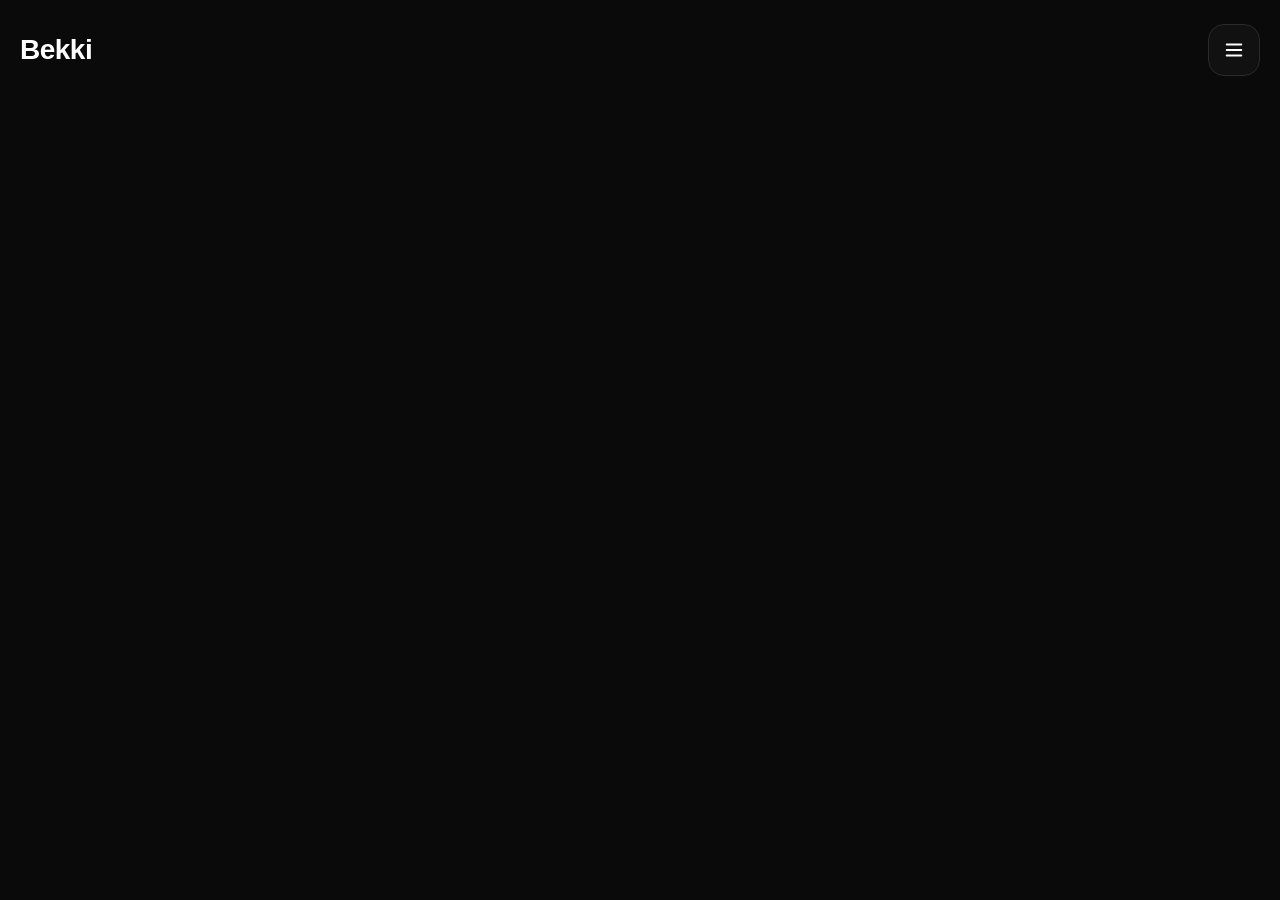
<file: Index.html>
<!DOCTYPE html>
<html lang="id">
<head> 
<meta charset="UTF-8">
<title>Bekki</title>
<style>
  * { box-sizing: border-box; margin: 0; padding: 0; }
  body {
    background: #0a0a0a;
    font-family: -apple-system, BlinkMacSystemFont, "Segoe UI", Roboto, sans-serif;
    min-height: 100vh;
    color: #fff;
  }

  .topbar {
    display: flex;
    align-items: center;
    justify-content: space-between;
    padding: 24px 20px;
    position: relative;
  }

  .brand {
    font-size: 28px;
    font-weight: 800;
    letter-spacing: -0.5px;
    color: #fff;
  }

  .menu-btn {
    width: 52px;
    height: 52px;
    border-radius: 16px;
    border: 1px solid #2a2a2a;
    background: #111;
    display: flex;
    align-items: center;
    justify-content: center;
    cursor: pointer;
    transition: background 0.15s ease, border-color 0.15s ease;
  }

  .menu-btn:hover {
    background: #171717;
    border-color: #3a3a3a;
  }

  .menu-btn svg {
    width: 22px;
    height: 22px;
  }

  .dropdown {
    position: absolute;
    top: 90px;
    right: 20px;
    width: 260px;
    background: #111;
    border: 1px solid #2a2a2a;
    border-radius: 18px;
    overflow: hidden;
    box-shadow: 0 20px 40px rgba(0,0,0,0.5);
    opacity: 0;
    transform: translateY(-8px);
    pointer-events: none;
    transition: opacity 0.15s ease, transform 0.15s ease;
  }

  .dropdown.open {
    opacity: 1;
    transform: translateY(0);
    pointer-events: auto;
  }

  .dropdown-item {
    display: flex;
    align-items: center;
    gap: 14px;
    padding: 18px 20px;
    cursor: pointer;
    color: #e5e5e5;
    font-size: 16px;
    border-bottom: 1px solid #222;
    transition: background 0.15s ease;
  }

  .dropdown-item:last-child {
    border-bottom: none;
  }

  .dropdown-item:hover {
    background: #1a1a1a;
  }

  .dropdown-item svg {
    width: 20px;
    height: 20px;
    flex-shrink: 0;
    color: #cfcfcf;
  }

  .content {
    padding: 40px 20px;
  }

  .status-pill {
    display: inline-flex;
    align-items: center;
    gap: 10px;
    background: #111;
    border: 1px solid #2a2a2a;
    border-radius: 999px;
    padding: 10px 20px;
    color: #9a9a9a;
    font-size: 15px;
    margin-bottom: 30px;
  }

  .dot {
    width: 8px;
    height: 8px;
    border-radius: 50%;
    background: #22c55e;
  }

  .greeting {
    font-size: 44px;
    font-weight: 900;
    letter-spacing: -1px;
  }
</style>
</head>
<body>

  <div class="topbar">
    <div class="brand">Bekki</div>

    <div class="menu-btn" id="menuBtn">
      <svg viewBox="0 0 24 24" fill="none" stroke="currentColor" stroke-width="2" stroke-linecap="round">
        <line x1="4" y1="6" x2="20" y2="6"/>
        <line x1="4" y1="12" x2="20" y2="12"/>
        <line x1="4" y1="18" x2="20" y2="18"/>
      </svg>
    </div>

    <div class="dropdown" id="dropdown">
      <div class="dropdown-item">
        <svg viewBox="0 0 24 24" fill="none" stroke="currentColor" stroke-width="2" stroke-linecap="round" stroke-linejoin="round">
          <path d="M3 3v18h18"/>
          <path d="M7 14l4-4 3 3 5-6"/>
        </svg>
        <span>Riwayat</span>
      </div>
      <div class="dropdown-item">
        <svg viewBox="0 0 24 24" fill="none" stroke="currentColor" stroke-width="2" stroke-linecap="round" stroke-linejoin="round">
          <path d="M9 21H5a2 2 0 0 1-2-2V5a2 2 0 0 1 2-2h4"/>
          <polyline points="16 17 21 12 16 7"/>
          <line x1="21" y1="12" x2="9" y2="12"/>
        </svg>
        <span>Keluar</span>
      </div>
    </div>
  </div>

  <script>
    const menuBtn = document.getElementById('menuBtn');
    const dropdown = document.getElementById('dropdown');

    menuBtn.addEventListener('click', (e) => {
      e.stopPropagation();
      dropdown.classList.toggle('open');
    });

    document.addEventListener('click', (e) => {
      if (!dropdown.contains(e.target) && !menuBtn.contains(e.target)) {
        dropdown.classList.remove('open');
      }
    });
  </script>

</body>
</html>
</file>
